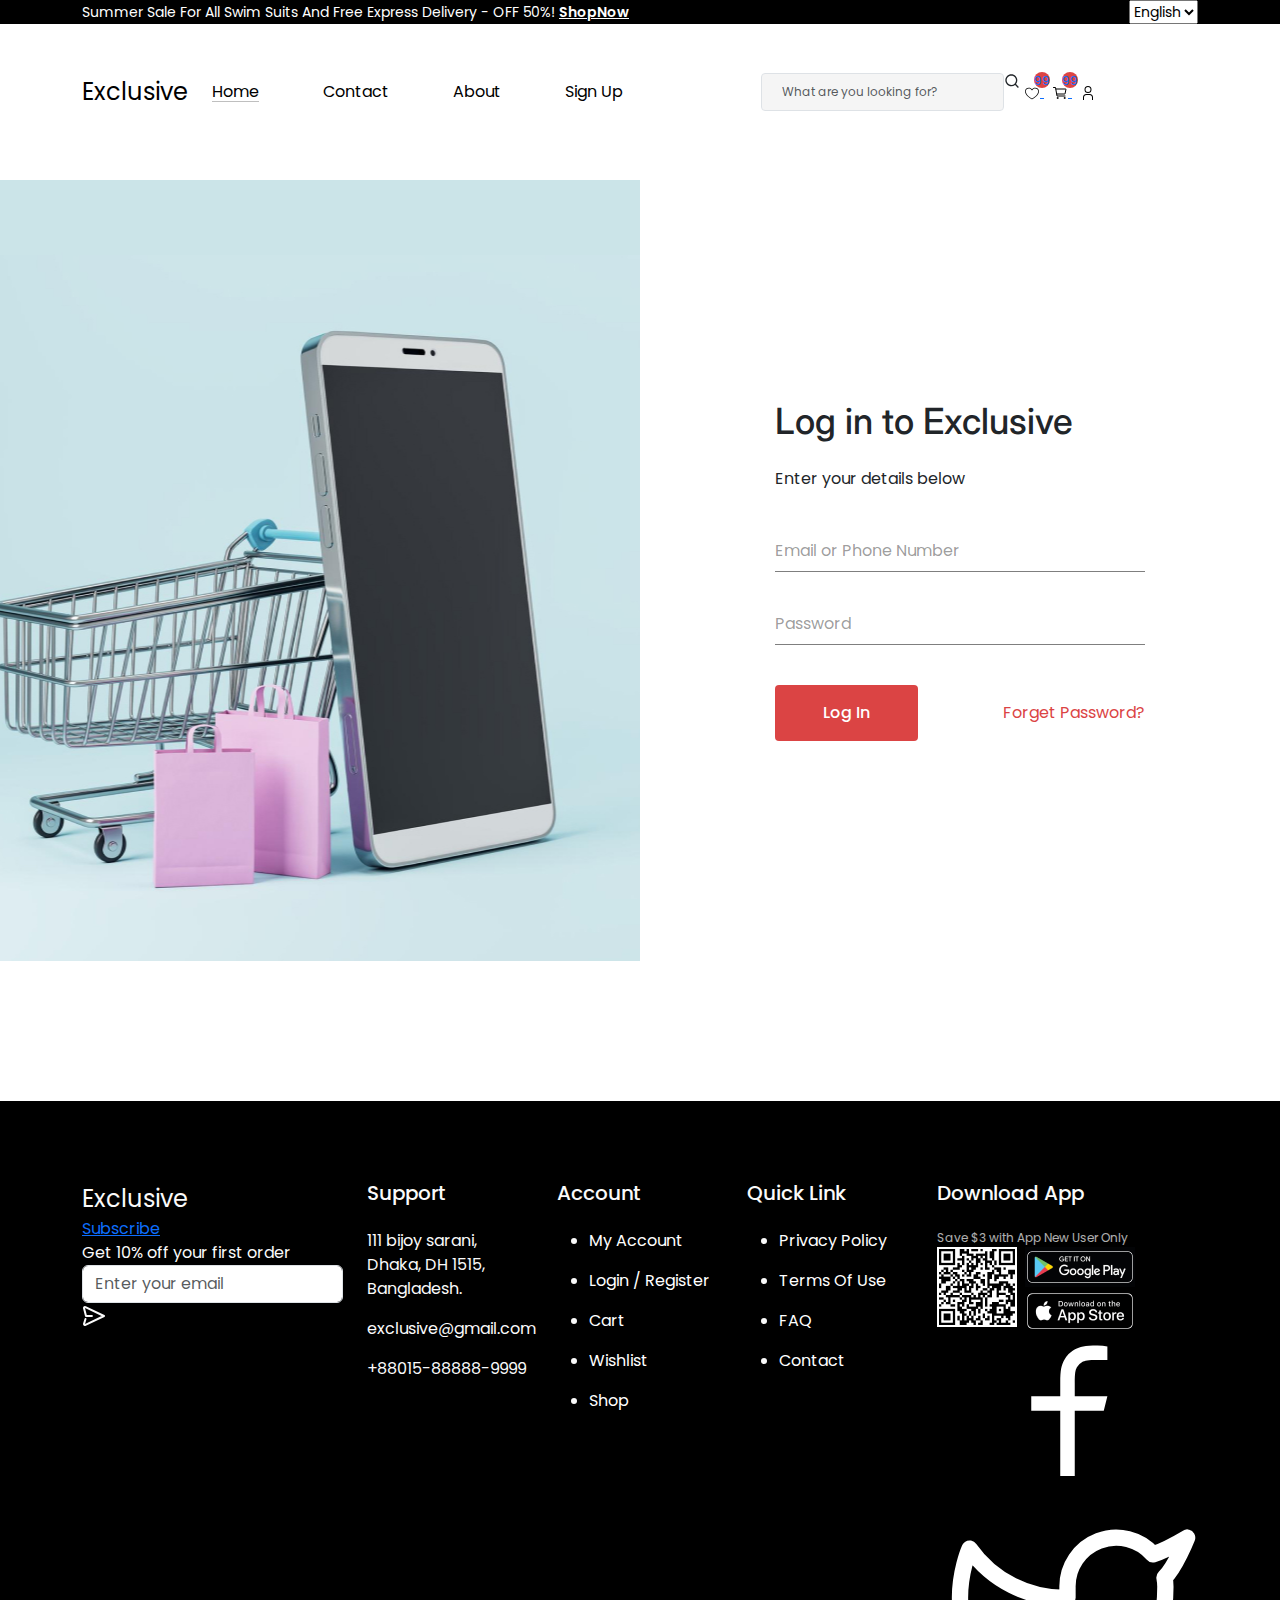
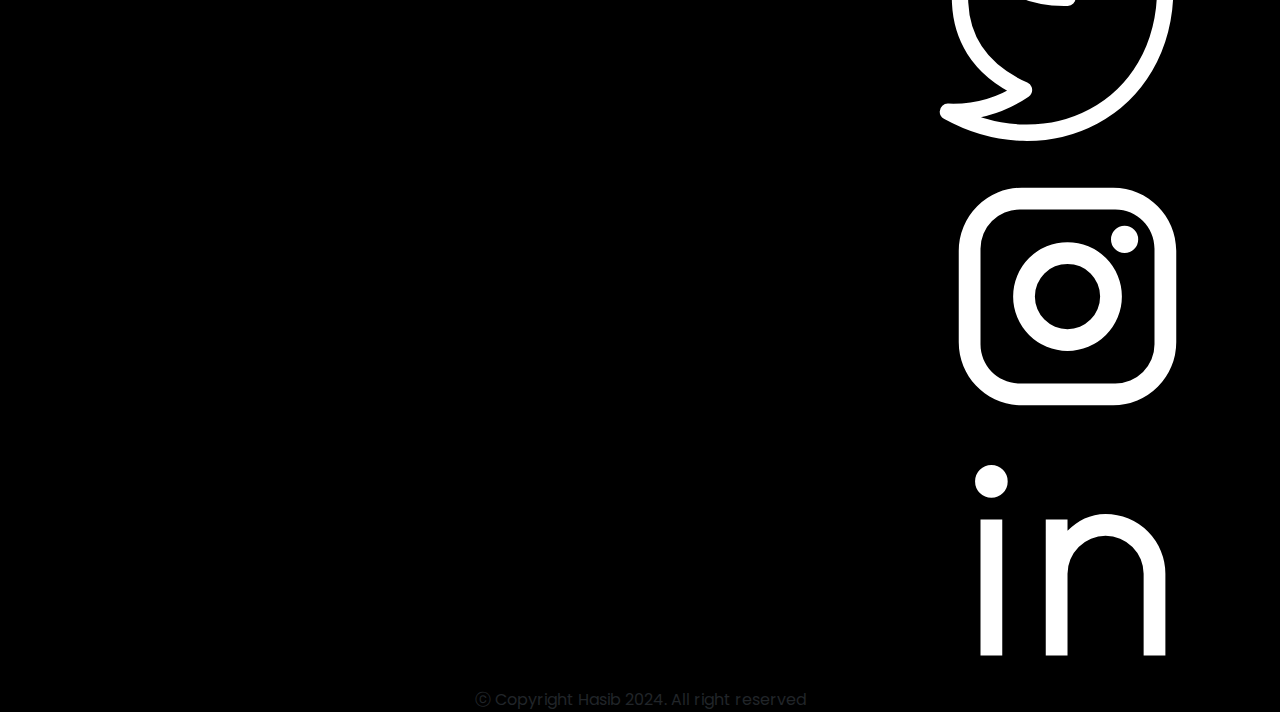
<file: login.html>
<!DOCTYPE html>
<html lang="en">

<head>
    <meta charset="UTF-8">
    <meta name="viewport" content="width=device-width, initial-scale=1.0">
    <title>MobileMarket - Your Trusted Mobile Store</title>

    <link rel="icon" href="assets/images/favicon.ico" type="image/x-icon">

    <link rel="stylesheet" href="assets/css/bootstrap.min.css">
    <link rel="stylesheet" href="assets/css/style.css">
</head>

<body>
    <!-- Navbar Menu Start -->
    <div class="header">
        <div class="top-section bg-black text-white">
            <div class="container d-flex justify-content-between align-items-center">
                <div class="heading-section">
                    <p>Summer Sale For All Swim Suits And Free Express Delivery - OFF 50%! <a href="#"
                            class="text-white poppins-semibold">ShopNow</a></p>
                </div>
                <div class="select-lang">
                    <select class="">
                        <option selected>English</option>
                        <option>Bangla</option>
                    </select>
                </div>
            </div>
        </div>
        <div class="menu-section">
            <div class="container">
                <nav class="navbar navbar-expand-lg">
                    <div class="logo">
                        <a class="navbar-brand" href="#">Exclusive</a>
                    </div>
                    <div class="menu">
                        <button class="navbar-toggler" type="button" data-bs-toggle="collapse"
                            data-bs-target="#navbarNavAltMarkup" aria-controls="navbarNavAltMarkup"
                            aria-expanded="false" aria-label="Toggle navigation">
                            <span class="navbar-toggler-icon"></span>
                        </button>
                        <div class="collapse navbar-collapse" id="navbarNavAltMarkup">
                            <div class="navbar-nav">
                                <a class="nav-link active" href="#">Home</a>
                                <a class="nav-link" href="#">Contact</a>
                                <a class="nav-link" href="#">About</a>
                                <a class="nav-link" href="#">Sign Up</a>
                            </div>
                        </div>
                    </div>
                    <form class="search-bar d-flex" role="search">
                        <input class="form-control" type="search" placeholder="What are you looking for?">
                        <svg xmlns="http://www.w3.org/2000/svg" width="1em" height="1em" viewBox="0 0 24 24">
                            <path fill="currentColor"
                                d="m18.031 16.617l4.283 4.282l-1.415 1.415l-4.282-4.283A8.96 8.96 0 0 1 11 20c-4.968 0-9-4.032-9-9s4.032-9 9-9s9 4.032 9 9a8.96 8.96 0 0 1-1.969 5.617m-2.006-.742A6.98 6.98 0 0 0 18 11c0-3.867-3.133-7-7-7s-7 3.133-7 7s3.133 7 7 7a6.98 6.98 0 0 0 4.875-1.975z" />
                        </svg>

                    </form>
                    <div class="user-action">
                        <a href="#" class="user-action-item position-relative">
                            <svg class="user-action-svg" xmlns="http://www.w3.org/2000/svg" width="1em" height="1em"
                                viewBox="0 0 256 256">
                                <path fill="currentColor"
                                    d="M178 42c-21 0-39.26 9.47-50 25.34C117.26 51.47 99 42 78 42a60.07 60.07 0 0 0-60 60c0 29.2 18.2 59.59 54.1 90.31a334.7 334.7 0 0 0 53.06 37a6 6 0 0 0 5.68 0a334.7 334.7 0 0 0 53.06-37C219.8 161.59 238 131.2 238 102a60.07 60.07 0 0 0-60-60m-50 175.11c-16.41-9.47-98-59.39-98-115.11a48.05 48.05 0 0 1 48-48c20.28 0 37.31 10.83 44.45 28.27a6 6 0 0 0 11.1 0C140.69 64.83 157.72 54 178 54a48.05 48.05 0 0 1 48 48c0 55.72-81.59 105.64-98 115.11" />
                            </svg>
                            <span
                                class="circular-badge position-absolute rounded-circle start-50 translate-middle-y">99</span>
                        </a>
                        <a href="#" class="user-action-item position-relative">
                            <svg class="user-action-svg" xmlns="http://www.w3.org/2000/svg" width="1em" height="1em"
                                viewBox="0 0 512 512">
                                <circle cx="176" cy="416" r="16" fill="none" stroke="currentColor"
                                    stroke-linecap="round" stroke-linejoin="round" stroke-width="32" />
                                <circle cx="400" cy="416" r="16" fill="none" stroke="currentColor"
                                    stroke-linecap="round" stroke-linejoin="round" stroke-width="32" />
                                <path fill="none" stroke="currentColor" stroke-linecap="round" stroke-linejoin="round"
                                    stroke-width="32" d="M48 80h64l48 272h256" />
                                <path fill="none" stroke="currentColor" stroke-linecap="round" stroke-linejoin="round"
                                    stroke-width="32"
                                    d="M160 288h249.44a8 8 0 0 0 7.85-6.43l28.8-144a8 8 0 0 0-7.85-9.57H128" />
                            </svg>
                            <span
                                class="circular-badge position-absolute rounded-circle start-50 translate-middle-y">99</span>
                        </a>
                        <a href="#" class="user-action-item" role="button" data-bs-toggle="dropdown"
                            aria-expanded="false">
                            <svg class="user-action-svg" xmlns="http://www.w3.org/2000/svg" width="1em" height="1em"
                                viewBox="0 0 32 32">
                                <path fill="currentColor"
                                    d="M16 4a5 5 0 1 1-5 5a5 5 0 0 1 5-5m0-2a7 7 0 1 0 7 7a7 7 0 0 0-7-7m10 28h-2v-5a5 5 0 0 0-5-5h-6a5 5 0 0 0-5 5v5H6v-5a7 7 0 0 1 7-7h6a7 7 0 0 1 7 7z" />
                            </svg>
                        </a>
                        <div class="user-dropdown-menu dropdown-menu">
                            <ul>
                                <li class="user-dropdown-list">
                                    <a class="dropdown-item user-dropdown-item" href="#">
                                        <svg class="user-dropdown-svg" xmlns="http://www.w3.org/2000/svg" width="1em"
                                            height="1em" viewBox="0 0 32 32">
                                            <path fill="currentColor"
                                                d="M16 4a5 5 0 1 1-5 5a5 5 0 0 1 5-5m0-2a7 7 0 1 0 7 7a7 7 0 0 0-7-7m10 28h-2v-5a5 5 0 0 0-5-5h-6a5 5 0 0 0-5 5v5H6v-5a7 7 0 0 1 7-7h6a7 7 0 0 1 7 7z" />
                                        </svg>
                                        <span>Manage My Account</span>
                                    </a>
                                </li>
                                <li class="user-dropdown-list">
                                    <a class="dropdown-item user-dropdown-item" href="#">
                                        <svg class="user-dropdown-svg" xmlns="http://www.w3.org/2000/svg" width="1em"
                                            height="1em" viewBox="0 0 24 24">
                                            <path fill="currentColor"
                                                d="M6.505 2h11a1 1 0 0 1 .8.4l2.7 3.6v15a1 1 0 0 1-1 1h-16a1 1 0 0 1-1-1V6l2.7-3.6a1 1 0 0 1 .8-.4m12.5 6h-14v12h14zm-.5-2l-1.5-2h-10l-1.5 2zm-9.5 4v2a3 3 0 1 0 6 0v-2h2v2a5 5 0 0 1-10 0v-2z" />
                                        </svg>
                                        <span>My Order</span>
                                    </a>
                                </li>
                                <li class="user-dropdown-list">
                                    <a class="dropdown-item user-dropdown-item" href="#">
                                        <svg class="user-dropdown-svg" xmlns="http://www.w3.org/2000/svg" width="1em"
                                            height="1em" viewBox="0 0 24 24">
                                            <path fill="currentColor"
                                                d="m8.4 16.308l3.6-3.6l3.6 3.6l.708-.708l-3.6-3.6l3.6-3.6l-.708-.708l-3.6 3.6l-3.6-3.6l-.708.708l3.6 3.6l-3.6 3.6zM12.003 21q-1.866 0-3.51-.708q-1.643-.709-2.859-1.924t-1.925-2.856T3 12.003t.709-3.51Q4.417 6.85 5.63 5.634t2.857-1.925T11.997 3t3.51.709q1.643.708 2.859 1.922t1.925 2.857t.709 3.509t-.708 3.51t-1.924 2.859t-2.856 1.925t-3.509.709M12 20q3.35 0 5.675-2.325T20 12t-2.325-5.675T12 4T6.325 6.325T4 12t2.325 5.675T12 20m0-8" />
                                        </svg>
                                        <span>My Cancellations</span>
                                    </a>
                                </li>
                                <li class="user-dropdown-list">
                                    <a class="dropdown-item user-dropdown-item" href="#">
                                        <svg class="user-dropdown-svg" xmlns="http://www.w3.org/2000/svg" width="1em"
                                            height="1em" viewBox="0 0 256 256">
                                            <path fill="currentColor"
                                                d="M239.18 97.26A16.38 16.38 0 0 0 224.92 86l-59-4.76l-22.78-55.09a16.36 16.36 0 0 0-30.27 0L90.11 81.23L31.08 86a16.46 16.46 0 0 0-9.37 28.86l45 38.83L53 211.75a16.38 16.38 0 0 0 24.5 17.82l50.5-31.08l50.53 31.08A16.4 16.4 0 0 0 203 211.75l-13.76-58.07l45-38.83a16.43 16.43 0 0 0 4.94-17.59m-15.34 5.47l-48.7 42a8 8 0 0 0-2.56 7.91l14.88 62.8a.37.37 0 0 1-.17.48c-.18.14-.23.11-.38 0l-54.72-33.65a8 8 0 0 0-8.38 0l-54.72 33.67c-.15.09-.19.12-.38 0a.37.37 0 0 1-.17-.48l14.88-62.8a8 8 0 0 0-2.56-7.91l-48.7-42c-.12-.1-.23-.19-.13-.5s.18-.27.33-.29l63.92-5.16a8 8 0 0 0 6.72-4.94l24.62-59.61c.08-.17.11-.25.35-.25s.27.08.35.25L153 91.86a8 8 0 0 0 6.75 4.92l63.92 5.16c.15 0 .24 0 .33.29s0 .4-.16.5" />
                                        </svg>
                                        <span>My Reviews</span>
                                    </a>
                                </li>
                                <li class="user-dropdown-list">
                                    <a class="dropdown-item user-dropdown-item" href="#">
                                        <svg class="user-dropdown-svg" xmlns="http://www.w3.org/2000/svg" width="1em"
                                            height="1em" viewBox="0 0 24 24">
                                            <path fill="currentColor"
                                                d="M14.945 1.25c-1.367 0-2.47 0-3.337.117c-.9.12-1.658.38-2.26.981c-.524.525-.79 1.17-.929 1.928c-.135.737-.161 1.638-.167 2.72a.75.75 0 0 0 1.5.008c.006-1.093.034-1.868.142-2.457c.105-.566.272-.895.515-1.138c.277-.277.666-.457 1.4-.556c.755-.101 1.756-.103 3.191-.103h1c1.436 0 2.437.002 3.192.103c.734.099 1.122.28 1.4.556c.276.277.456.665.555 1.4c.102.754.103 1.756.103 3.191v8c0 1.435-.001 2.436-.103 3.192c-.099.734-.279 1.122-.556 1.399s-.665.457-1.399.556c-.755.101-1.756.103-3.192.103h-1c-1.435 0-2.436-.002-3.192-.103c-.733-.099-1.122-.28-1.399-.556c-.243-.244-.41-.572-.515-1.138c-.108-.589-.136-1.364-.142-2.457a.75.75 0 1 0-1.5.008c.006 1.082.032 1.983.167 2.72c.14.758.405 1.403.93 1.928c.601.602 1.36.86 2.26.982c.866.116 1.969.116 3.336.116h1.11c1.368 0 2.47 0 3.337-.116c.9-.122 1.658-.38 2.26-.982s.86-1.36.982-2.26c.116-.867.116-1.97.116-3.337v-8.11c0-1.367 0-2.47-.116-3.337c-.121-.9-.38-1.658-.982-2.26s-1.36-.86-2.26-.981c-.867-.117-1.97-.117-3.337-.117z" />
                                            <path fill="currentColor"
                                                d="M15 11.25a.75.75 0 0 1 0 1.5H4.027l1.961 1.68a.75.75 0 1 1-.976 1.14l-3.5-3a.75.75 0 0 1 0-1.14l3.5-3a.75.75 0 1 1 .976 1.14l-1.96 1.68z" />
                                        </svg>
                                        <span>Logout</span>
                                    </a>
                                </li>
                            </ul>
                        </div>
                    </div>
                </nav>
            </div>
        </div>
        <div class="line"></div>
    </div>
    <!-- Navbar Menu End -->

    <!-- Login Start -->
    <div class="authentication-form login">
        <div class="container-fluid">
            <div class="row">
                <div class="col-lg-6 authentication-column-height position-relative">
                    <div class="form-left-side-img position-absolute top-0 start-0"></div>
                </div>
                <div class="col-lg-6 authentication-column-height d-flex justify-content-center align-items-center">
                    <div class="form-wrapper">
                        <h4 class="authentication-title">Log in to Exclusive</h4>
                        <p class="authentication-subtitle">Enter your details below</p>
                        <form action="#">
                            <div class="form-input-field">
                                <input class="form-control" type="text" placeholder="Email or Phone Number">
                            </div>
                            <div class="form-input-field">
                                <input class="form-control" type="password" placeholder="Password">
                            </div>
                            <div class="login-link d-flex align-items-center justify-content-between">
                                <button class="btn authentication-btn login-btn">Log In</button>
                                <a href="#" class="text-decoration-none text-reset forgot-pass">Forget Password?</a>
                            </div>
                        </form>
                    </div>
                </div>
            </div>
        </div>
    </div>
    <!-- Login End -->

    <!-- Footer Start -->
    <div class="footer bg-black">
        <div class="container">
            <div class="row">
                <div class="col-lg-3 col-md-6">
                    <div class="logo">
                        <a class="navbar-brand" href="#">Exclusive</a>
                    </div>
                    <div class="newsletter-container">
                        <a href="#">Subscribe</a>
                    </div>
                    <div class="promotion-container">
                        <p>Get 10% off your first order</p>
                        <div class="input-container">
                            <input type="text" class="form-control" placeholder="Enter your email" />
                            <svg width="24px" hight="24px" xmlns="http://www.w3.org/2000/svg" viewBox="0 0 24 24">
                                <path fill="none" stroke="currentColor" stroke-linecap="round" stroke-linejoin="round"
                                    stroke-width="2"
                                    d="M9.912 12H4L2.023 4.135A.7.7 0 0 1 2 3.995c-.022-.721.772-1.221 1.46-.891L22 12L3.46 20.896c-.68.327-1.464-.159-1.46-.867a.7.7 0 0 1 .033-.186L3.5 15" />
                            </svg>
                        </div>
                    </div>
                </div>
                <div class="col-lg-2 col-md-6">
                    <div class="footer-info">
                        <h3>Support</h3>
                        <p>111 bijoy sarani, Dhaka, DH 1515, Bangladesh.</p>
                        <p>exclusive@gmail.com</p>
                        <p>+88015-88888-9999</p>
                    </div>
                </div>
                <div class="col-lg-2 col-md-4">
                    <div class="footer-menu">
                        <h3>Account</h3>
                        <ul>
                            <li><a href="#" class="text-white text-decoration-none">My Account</a></li>
                            <li><a href="#" class="text-white text-decoration-none">Login / Register</a></li>
                            <li><a href="#" class="text-white text-decoration-none">Cart</a></li>
                            <li><a href="#" class="text-white text-decoration-none">Wishlist</a></li>
                            <li><a href="#" class="text-white text-decoration-none">Shop</a></li>
                        </ul>
                    </div>
                </div>
                <div class="col-lg-2 col-md-4">
                    <div class="footer-menu">
                        <h3>Quick Link</h3>
                        <ul>
                            <li><a href="#" class="text-white text-decoration-none">Privacy Policy</a></li>
                            <li><a href="#" class="text-white text-decoration-none">Terms Of Use</a></li>
                            <li><a href="#" class="text-white text-decoration-none">FAQ</a></li>
                            <li><a href="#" class="text-white text-decoration-none">Contact</a></li>
                        </ul>
                    </div>
                </div>
                <div class="col-lg-3 col-md-4">
                    <div class="footer-links">
                        <h3>Download App</h3>
                        <p>Save $3 with App New User Only</p>
                        <div class="app-link-section">
                            <div class="qr-container">
                                <img src="assets/images/Qr Code.png" />
                            </div>
                            <div class="google-play-icon-container">
                                <img src="assets/images/GooglePlay.png" />
                            </div>
                            <div class="app-store-icon-container">
                                <img src="assets/images/AppStore.png" />
                            </div>
                        </div>
                        <div class="social-icons-links">
                            <a href="#" class="text-decoration-none text-white">
                                <svg xmlns="http://www.w3.org/2000/svg" width="24px" height="1em" viewBox="0 0 24 24">
                                    <path fill="currentColor"
                                        d="M13 9h4.5l-.5 2h-4v9h-2v-9H7V9h4V7.128c0-1.783.186-2.43.534-3.082a3.64 3.64 0 0 1 1.512-1.512C13.698 2.186 14.345 2 16.128 2q.784 0 1.372.15V4h-1.372c-1.324 0-1.727.078-2.139.298a1.63 1.63 0 0 0-.691.692c-.22.411-.298.814-.298 2.138z" />
                                </svg>
                            </a>
                            <a href="#" class="text-decoration-none text-white">
                                <svg xmlns="http://www.w3.org/2000/svg" width="1em" height="1em" viewBox="0 0 24 24">
                                    <path fill="none" stroke="currentColor" stroke-linecap="round"
                                        stroke-linejoin="round" stroke-width="1.5"
                                        d="M23 3.01s-2.018 1.192-3.14 1.53a4.48 4.48 0 0 0-7.86 3v1a10.66 10.66 0 0 1-9-4.53s-4 9 5 13a11.64 11.64 0 0 1-7 2c9 5 20 0 20-11.5q-.001-.418-.08-.83C21.94 5.674 23 3.01 23 3.01" />
                                </svg>
                            </a>
                            <a href="#" class="text-decoration-none text-white">
                                <svg xmlns="http://www.w3.org/2000/svg" width="1em" height="1em" viewBox="0 0 24 24">
                                    <path fill="currentColor"
                                        d="M7.8 2h8.4C19.4 2 22 4.6 22 7.8v8.4a5.8 5.8 0 0 1-5.8 5.8H7.8C4.6 22 2 19.4 2 16.2V7.8A5.8 5.8 0 0 1 7.8 2m-.2 2A3.6 3.6 0 0 0 4 7.6v8.8C4 18.39 5.61 20 7.6 20h8.8a3.6 3.6 0 0 0 3.6-3.6V7.6C20 5.61 18.39 4 16.4 4zm9.65 1.5a1.25 1.25 0 0 1 1.25 1.25A1.25 1.25 0 0 1 17.25 8A1.25 1.25 0 0 1 16 6.75a1.25 1.25 0 0 1 1.25-1.25M12 7a5 5 0 0 1 5 5a5 5 0 0 1-5 5a5 5 0 0 1-5-5a5 5 0 0 1 5-5m0 2a3 3 0 0 0-3 3a3 3 0 0 0 3 3a3 3 0 0 0 3-3a3 3 0 0 0-3-3" />
                                </svg>
                            </a>
                            <a href="#" class="text-decoration-none text-white">
                                <svg xmlns="http://www.w3.org/2000/svg" width="1em" height="1em" viewBox="0 0 24 24">
                                    <path fill="currentColor"
                                        d="M12.001 9.55c.917-.937 2.111-1.55 3.5-1.55a5.5 5.5 0 0 1 5.5 5.5V21h-2v-7.5a3.5 3.5 0 1 0-7 0V21h-2V8.5h2zm-7-3.05a1.5 1.5 0 1 1 0-3a1.5 1.5 0 0 1 0 3m-1 2h2V21h-2z" />
                                </svg>
                            </a>
                        </div>
                    </div>
                </div>
            </div>
        </div>
    </div>
    <!-- Footer End -->

    <!-- Bottom Copyright Start -->
    <div class="copyright-section text-center bg-black">
        <div class="line"></div>
        <div class="copyright-text">
            <p>ⓒ Copyright Hasib 2024. All right reserved</p>
        </div>
    </div>
    <!-- Bottom Copyright Start -->

    <script src="assets/js/bootstrap.bundle.min.js"></script>
    <script src="assets/js/script.js"></script>
</body>

</html>
</file>
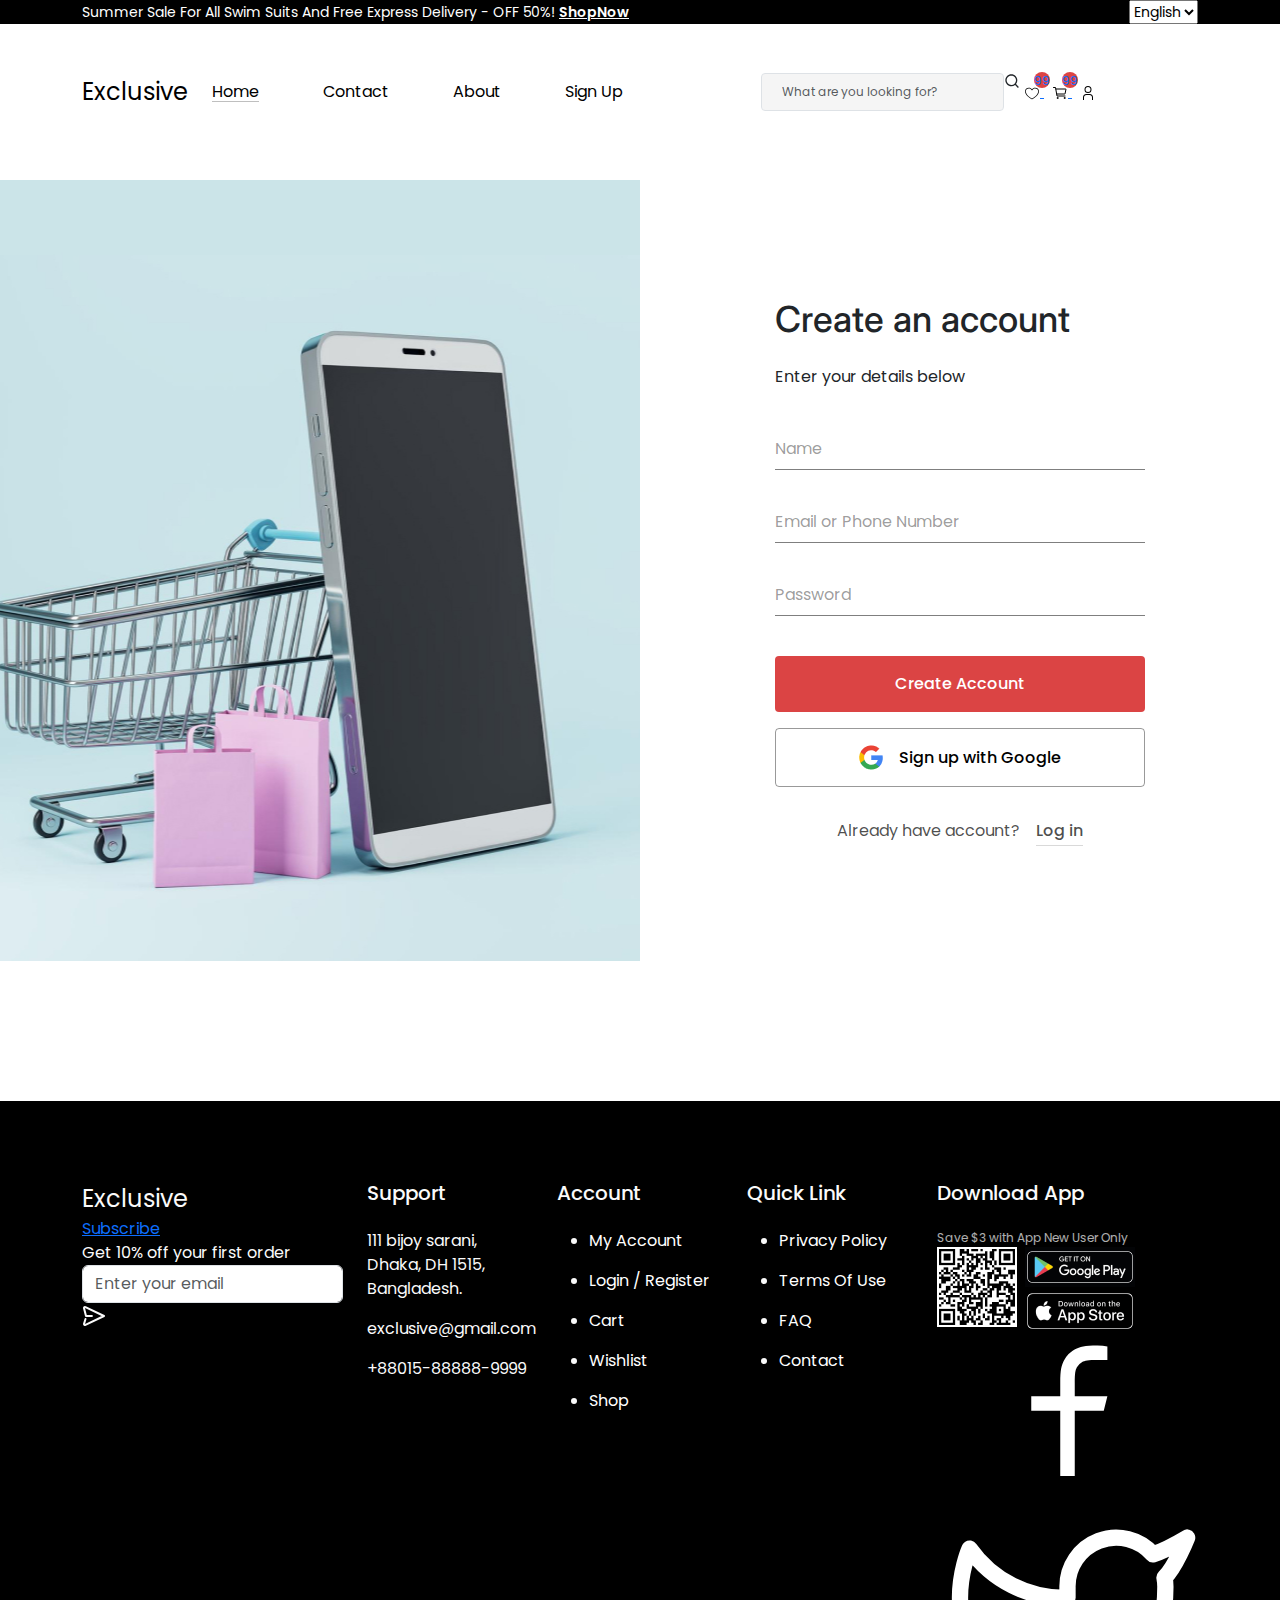
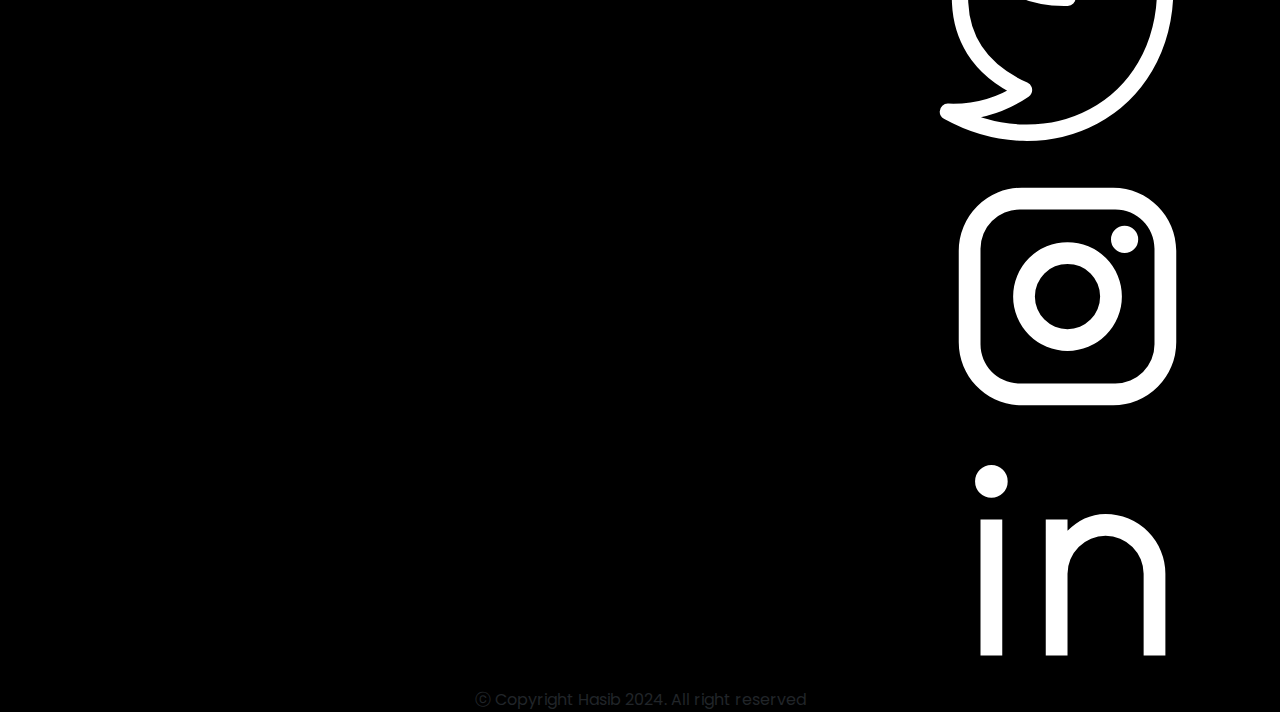
<file: signup.html>
<!DOCTYPE html>
<html lang="en">

<head>
    <meta charset="UTF-8">
    <meta name="viewport" content="width=device-width, initial-scale=1.0">
    <title>MobileMarket - Your Trusted Mobile Store</title>

    <link rel="icon" href="assets/images/favicon.ico" type="image/x-icon">

    <link rel="stylesheet" href="assets/css/bootstrap.min.css">
    <link rel="stylesheet" href="assets/css/style.css">
</head>

<body>
    <!-- Navbar Menu Start -->
    <div class="header">
        <div class="top-section bg-black text-white">
            <div class="container d-flex justify-content-between align-items-center">
                <div class="heading-section">
                    <p>Summer Sale For All Swim Suits And Free Express Delivery - OFF 50%! <a href="#"
                            class="text-white poppins-semibold">ShopNow</a></p>
                </div>
                <div class="select-lang">
                    <select class="">
                        <option selected>English</option>
                        <option>Bangla</option>
                    </select>
                </div>
            </div>
        </div>
        <div class="menu-section">
            <div class="container">
                <nav class="navbar navbar-expand-lg">
                    <div class="logo">
                        <a class="navbar-brand" href="#">Exclusive</a>
                    </div>
                    <div class="menu">
                        <button class="navbar-toggler" type="button" data-bs-toggle="collapse"
                            data-bs-target="#navbarNavAltMarkup" aria-controls="navbarNavAltMarkup"
                            aria-expanded="false" aria-label="Toggle navigation">
                            <span class="navbar-toggler-icon"></span>
                        </button>
                        <div class="collapse navbar-collapse" id="navbarNavAltMarkup">
                            <div class="navbar-nav">
                                <a class="nav-link active" href="#">Home</a>
                                <a class="nav-link" href="#">Contact</a>
                                <a class="nav-link" href="#">About</a>
                                <a class="nav-link" href="#">Sign Up</a>
                            </div>
                        </div>
                    </div>
                    <form class="search-bar d-flex" role="search">
                        <input class="form-control" type="search" placeholder="What are you looking for?">
                        <svg xmlns="http://www.w3.org/2000/svg" width="1em" height="1em" viewBox="0 0 24 24">
                            <path fill="currentColor"
                                d="m18.031 16.617l4.283 4.282l-1.415 1.415l-4.282-4.283A8.96 8.96 0 0 1 11 20c-4.968 0-9-4.032-9-9s4.032-9 9-9s9 4.032 9 9a8.96 8.96 0 0 1-1.969 5.617m-2.006-.742A6.98 6.98 0 0 0 18 11c0-3.867-3.133-7-7-7s-7 3.133-7 7s3.133 7 7 7a6.98 6.98 0 0 0 4.875-1.975z" />
                        </svg>

                    </form>
                    <div class="user-action">
                        <a href="#" class="user-action-item position-relative">
                            <svg class="user-action-svg" xmlns="http://www.w3.org/2000/svg" width="1em" height="1em"
                                viewBox="0 0 256 256">
                                <path fill="currentColor"
                                    d="M178 42c-21 0-39.26 9.47-50 25.34C117.26 51.47 99 42 78 42a60.07 60.07 0 0 0-60 60c0 29.2 18.2 59.59 54.1 90.31a334.7 334.7 0 0 0 53.06 37a6 6 0 0 0 5.68 0a334.7 334.7 0 0 0 53.06-37C219.8 161.59 238 131.2 238 102a60.07 60.07 0 0 0-60-60m-50 175.11c-16.41-9.47-98-59.39-98-115.11a48.05 48.05 0 0 1 48-48c20.28 0 37.31 10.83 44.45 28.27a6 6 0 0 0 11.1 0C140.69 64.83 157.72 54 178 54a48.05 48.05 0 0 1 48 48c0 55.72-81.59 105.64-98 115.11" />
                            </svg>
                            <span
                                class="circular-badge position-absolute rounded-circle start-50 translate-middle-y">99</span>
                        </a>
                        <a href="#" class="user-action-item position-relative">
                            <svg class="user-action-svg" xmlns="http://www.w3.org/2000/svg" width="1em" height="1em"
                                viewBox="0 0 512 512">
                                <circle cx="176" cy="416" r="16" fill="none" stroke="currentColor"
                                    stroke-linecap="round" stroke-linejoin="round" stroke-width="32" />
                                <circle cx="400" cy="416" r="16" fill="none" stroke="currentColor"
                                    stroke-linecap="round" stroke-linejoin="round" stroke-width="32" />
                                <path fill="none" stroke="currentColor" stroke-linecap="round" stroke-linejoin="round"
                                    stroke-width="32" d="M48 80h64l48 272h256" />
                                <path fill="none" stroke="currentColor" stroke-linecap="round" stroke-linejoin="round"
                                    stroke-width="32"
                                    d="M160 288h249.44a8 8 0 0 0 7.85-6.43l28.8-144a8 8 0 0 0-7.85-9.57H128" />
                            </svg>
                            <span
                                class="circular-badge position-absolute rounded-circle start-50 translate-middle-y">99</span>
                        </a>
                        <a href="#" class="user-action-item" role="button" data-bs-toggle="dropdown"
                            aria-expanded="false">
                            <svg class="user-action-svg" xmlns="http://www.w3.org/2000/svg" width="1em" height="1em"
                                viewBox="0 0 32 32">
                                <path fill="currentColor"
                                    d="M16 4a5 5 0 1 1-5 5a5 5 0 0 1 5-5m0-2a7 7 0 1 0 7 7a7 7 0 0 0-7-7m10 28h-2v-5a5 5 0 0 0-5-5h-6a5 5 0 0 0-5 5v5H6v-5a7 7 0 0 1 7-7h6a7 7 0 0 1 7 7z" />
                            </svg>
                        </a>
                        <div class="user-dropdown-menu dropdown-menu">
                            <ul>
                                <li class="user-dropdown-list">
                                    <a class="dropdown-item user-dropdown-item" href="#">
                                        <svg class="user-dropdown-svg" xmlns="http://www.w3.org/2000/svg" width="1em"
                                            height="1em" viewBox="0 0 32 32">
                                            <path fill="currentColor"
                                                d="M16 4a5 5 0 1 1-5 5a5 5 0 0 1 5-5m0-2a7 7 0 1 0 7 7a7 7 0 0 0-7-7m10 28h-2v-5a5 5 0 0 0-5-5h-6a5 5 0 0 0-5 5v5H6v-5a7 7 0 0 1 7-7h6a7 7 0 0 1 7 7z" />
                                        </svg>
                                        <span>Manage My Account</span>
                                    </a>
                                </li>
                                <li class="user-dropdown-list">
                                    <a class="dropdown-item user-dropdown-item" href="#">
                                        <svg class="user-dropdown-svg" xmlns="http://www.w3.org/2000/svg" width="1em"
                                            height="1em" viewBox="0 0 24 24">
                                            <path fill="currentColor"
                                                d="M6.505 2h11a1 1 0 0 1 .8.4l2.7 3.6v15a1 1 0 0 1-1 1h-16a1 1 0 0 1-1-1V6l2.7-3.6a1 1 0 0 1 .8-.4m12.5 6h-14v12h14zm-.5-2l-1.5-2h-10l-1.5 2zm-9.5 4v2a3 3 0 1 0 6 0v-2h2v2a5 5 0 0 1-10 0v-2z" />
                                        </svg>
                                        <span>My Order</span>
                                    </a>
                                </li>
                                <li class="user-dropdown-list">
                                    <a class="dropdown-item user-dropdown-item" href="#">
                                        <svg class="user-dropdown-svg" xmlns="http://www.w3.org/2000/svg" width="1em"
                                            height="1em" viewBox="0 0 24 24">
                                            <path fill="currentColor"
                                                d="m8.4 16.308l3.6-3.6l3.6 3.6l.708-.708l-3.6-3.6l3.6-3.6l-.708-.708l-3.6 3.6l-3.6-3.6l-.708.708l3.6 3.6l-3.6 3.6zM12.003 21q-1.866 0-3.51-.708q-1.643-.709-2.859-1.924t-1.925-2.856T3 12.003t.709-3.51Q4.417 6.85 5.63 5.634t2.857-1.925T11.997 3t3.51.709q1.643.708 2.859 1.922t1.925 2.857t.709 3.509t-.708 3.51t-1.924 2.859t-2.856 1.925t-3.509.709M12 20q3.35 0 5.675-2.325T20 12t-2.325-5.675T12 4T6.325 6.325T4 12t2.325 5.675T12 20m0-8" />
                                        </svg>
                                        <span>My Cancellations</span>
                                    </a>
                                </li>
                                <li class="user-dropdown-list">
                                    <a class="dropdown-item user-dropdown-item" href="#">
                                        <svg class="user-dropdown-svg" xmlns="http://www.w3.org/2000/svg" width="1em"
                                            height="1em" viewBox="0 0 256 256">
                                            <path fill="currentColor"
                                                d="M239.18 97.26A16.38 16.38 0 0 0 224.92 86l-59-4.76l-22.78-55.09a16.36 16.36 0 0 0-30.27 0L90.11 81.23L31.08 86a16.46 16.46 0 0 0-9.37 28.86l45 38.83L53 211.75a16.38 16.38 0 0 0 24.5 17.82l50.5-31.08l50.53 31.08A16.4 16.4 0 0 0 203 211.75l-13.76-58.07l45-38.83a16.43 16.43 0 0 0 4.94-17.59m-15.34 5.47l-48.7 42a8 8 0 0 0-2.56 7.91l14.88 62.8a.37.37 0 0 1-.17.48c-.18.14-.23.11-.38 0l-54.72-33.65a8 8 0 0 0-8.38 0l-54.72 33.67c-.15.09-.19.12-.38 0a.37.37 0 0 1-.17-.48l14.88-62.8a8 8 0 0 0-2.56-7.91l-48.7-42c-.12-.1-.23-.19-.13-.5s.18-.27.33-.29l63.92-5.16a8 8 0 0 0 6.72-4.94l24.62-59.61c.08-.17.11-.25.35-.25s.27.08.35.25L153 91.86a8 8 0 0 0 6.75 4.92l63.92 5.16c.15 0 .24 0 .33.29s0 .4-.16.5" />
                                        </svg>
                                        <span>My Reviews</span>
                                    </a>
                                </li>
                                <li class="user-dropdown-list">
                                    <a class="dropdown-item user-dropdown-item" href="#">
                                        <svg class="user-dropdown-svg" xmlns="http://www.w3.org/2000/svg" width="1em"
                                            height="1em" viewBox="0 0 24 24">
                                            <path fill="currentColor"
                                                d="M14.945 1.25c-1.367 0-2.47 0-3.337.117c-.9.12-1.658.38-2.26.981c-.524.525-.79 1.17-.929 1.928c-.135.737-.161 1.638-.167 2.72a.75.75 0 0 0 1.5.008c.006-1.093.034-1.868.142-2.457c.105-.566.272-.895.515-1.138c.277-.277.666-.457 1.4-.556c.755-.101 1.756-.103 3.191-.103h1c1.436 0 2.437.002 3.192.103c.734.099 1.122.28 1.4.556c.276.277.456.665.555 1.4c.102.754.103 1.756.103 3.191v8c0 1.435-.001 2.436-.103 3.192c-.099.734-.279 1.122-.556 1.399s-.665.457-1.399.556c-.755.101-1.756.103-3.192.103h-1c-1.435 0-2.436-.002-3.192-.103c-.733-.099-1.122-.28-1.399-.556c-.243-.244-.41-.572-.515-1.138c-.108-.589-.136-1.364-.142-2.457a.75.75 0 1 0-1.5.008c.006 1.082.032 1.983.167 2.72c.14.758.405 1.403.93 1.928c.601.602 1.36.86 2.26.982c.866.116 1.969.116 3.336.116h1.11c1.368 0 2.47 0 3.337-.116c.9-.122 1.658-.38 2.26-.982s.86-1.36.982-2.26c.116-.867.116-1.97.116-3.337v-8.11c0-1.367 0-2.47-.116-3.337c-.121-.9-.38-1.658-.982-2.26s-1.36-.86-2.26-.981c-.867-.117-1.97-.117-3.337-.117z" />
                                            <path fill="currentColor"
                                                d="M15 11.25a.75.75 0 0 1 0 1.5H4.027l1.961 1.68a.75.75 0 1 1-.976 1.14l-3.5-3a.75.75 0 0 1 0-1.14l3.5-3a.75.75 0 1 1 .976 1.14l-1.96 1.68z" />
                                        </svg>
                                        <span>Logout</span>
                                    </a>
                                </li>
                            </ul>
                        </div>
                    </div>
                </nav>
            </div>
        </div>
        <div class="line"></div>
    </div>
    <!-- Navbar Menu End -->

    <!-- Signup Start -->
    <div class="authentication-form signup">
        <div class="container-fluid">
            <div class="row">
                <div class="col-lg-6 authentication-column-height position-relative">
                    <div class="form-left-side-img position-absolute top-0 start-0"></div>
                </div>
                <div class="col-lg-6 authentication-column-height d-flex justify-content-center align-items-center">
                    <div class="form-wrapper">
                        <h4 class="authentication-title">Create an account</h4>
                        <p class="authentication-subtitle">Enter your details below</p>
                        <form action="#">
                            <div class="form-input-field">
                                <input class="form-control" type="text" placeholder="Name">
                            </div>
                            <div class="form-input-field">
                                <input class="form-control" type="text" placeholder="Email or Phone Number">
                            </div>
                            <div class="form-input-field">
                                <input class="form-control" type="password" placeholder="Password">
                            </div>
                            <button class="btn authentication-btn w-100">Create Account</button>
                        </form>
                        <div class="form-link">
                            <div class="google-link mt-3">
                                <a href="#"
                                    class="btn w-100 google-btn d-flex justify-content-center align-items-center gap-3">
                                    <img src="./assets/images/Icon-Google.png" class="google-img" alt="">
                                    <span>Sign up with Google</span>
                                </a>
                            </div>
                            <div class="login-link w-100 text-center">
                                <p class="login-text">Already have account?<a href="#"
                                        class="text-reset login-button">Log in</a></p>
                            </div>
                        </div>
                    </div>
                </div>
            </div>
        </div>
    </div>
    <!-- Signup End -->

    <!-- Footer Start -->
    <div class="footer bg-black">
        <div class="container">
            <div class="row">
                <div class="col-lg-3 col-md-6">
                    <div class="logo">
                        <a class="navbar-brand" href="#">Exclusive</a>
                    </div>
                    <div class="newsletter-container">
                        <a href="#">Subscribe</a>
                    </div>
                    <div class="promotion-container">
                        <p>Get 10% off your first order</p>
                        <div class="input-container">
                            <input type="text" class="form-control" placeholder="Enter your email" />
                            <svg width="24px" hight="24px" xmlns="http://www.w3.org/2000/svg" viewBox="0 0 24 24">
                                <path fill="none" stroke="currentColor" stroke-linecap="round" stroke-linejoin="round"
                                    stroke-width="2"
                                    d="M9.912 12H4L2.023 4.135A.7.7 0 0 1 2 3.995c-.022-.721.772-1.221 1.46-.891L22 12L3.46 20.896c-.68.327-1.464-.159-1.46-.867a.7.7 0 0 1 .033-.186L3.5 15" />
                            </svg>
                        </div>
                    </div>
                </div>
                <div class="col-lg-2 col-md-6">
                    <div class="footer-info">
                        <h3>Support</h3>
                        <p>111 bijoy sarani, Dhaka, DH 1515, Bangladesh.</p>
                        <p>exclusive@gmail.com</p>
                        <p>+88015-88888-9999</p>
                    </div>
                </div>
                <div class="col-lg-2 col-md-4">
                    <div class="footer-menu">
                        <h3>Account</h3>
                        <ul>
                            <li><a href="#" class="text-white text-decoration-none">My Account</a></li>
                            <li><a href="#" class="text-white text-decoration-none">Login / Register</a></li>
                            <li><a href="#" class="text-white text-decoration-none">Cart</a></li>
                            <li><a href="#" class="text-white text-decoration-none">Wishlist</a></li>
                            <li><a href="#" class="text-white text-decoration-none">Shop</a></li>
                        </ul>
                    </div>
                </div>
                <div class="col-lg-2 col-md-4">
                    <div class="footer-menu">
                        <h3>Quick Link</h3>
                        <ul>
                            <li><a href="#" class="text-white text-decoration-none">Privacy Policy</a></li>
                            <li><a href="#" class="text-white text-decoration-none">Terms Of Use</a></li>
                            <li><a href="#" class="text-white text-decoration-none">FAQ</a></li>
                            <li><a href="#" class="text-white text-decoration-none">Contact</a></li>
                        </ul>
                    </div>
                </div>
                <div class="col-lg-3 col-md-4">
                    <div class="footer-links">
                        <h3>Download App</h3>
                        <p>Save $3 with App New User Only</p>
                        <div class="app-link-section">
                            <div class="qr-container">
                                <img src="assets/images/Qr Code.png" />
                            </div>
                            <div class="google-play-icon-container">
                                <img src="assets/images/GooglePlay.png" />
                            </div>
                            <div class="app-store-icon-container">
                                <img src="assets/images/AppStore.png" />
                            </div>
                        </div>
                        <div class="social-icons-links">
                            <a href="#" class="text-decoration-none text-white">
                                <svg xmlns="http://www.w3.org/2000/svg" width="24px" height="1em" viewBox="0 0 24 24">
                                    <path fill="currentColor"
                                        d="M13 9h4.5l-.5 2h-4v9h-2v-9H7V9h4V7.128c0-1.783.186-2.43.534-3.082a3.64 3.64 0 0 1 1.512-1.512C13.698 2.186 14.345 2 16.128 2q.784 0 1.372.15V4h-1.372c-1.324 0-1.727.078-2.139.298a1.63 1.63 0 0 0-.691.692c-.22.411-.298.814-.298 2.138z" />
                                </svg>
                            </a>
                            <a href="#" class="text-decoration-none text-white">
                                <svg xmlns="http://www.w3.org/2000/svg" width="1em" height="1em" viewBox="0 0 24 24">
                                    <path fill="none" stroke="currentColor" stroke-linecap="round"
                                        stroke-linejoin="round" stroke-width="1.5"
                                        d="M23 3.01s-2.018 1.192-3.14 1.53a4.48 4.48 0 0 0-7.86 3v1a10.66 10.66 0 0 1-9-4.53s-4 9 5 13a11.64 11.64 0 0 1-7 2c9 5 20 0 20-11.5q-.001-.418-.08-.83C21.94 5.674 23 3.01 23 3.01" />
                                </svg>
                            </a>
                            <a href="#" class="text-decoration-none text-white">
                                <svg xmlns="http://www.w3.org/2000/svg" width="1em" height="1em" viewBox="0 0 24 24">
                                    <path fill="currentColor"
                                        d="M7.8 2h8.4C19.4 2 22 4.6 22 7.8v8.4a5.8 5.8 0 0 1-5.8 5.8H7.8C4.6 22 2 19.4 2 16.2V7.8A5.8 5.8 0 0 1 7.8 2m-.2 2A3.6 3.6 0 0 0 4 7.6v8.8C4 18.39 5.61 20 7.6 20h8.8a3.6 3.6 0 0 0 3.6-3.6V7.6C20 5.61 18.39 4 16.4 4zm9.65 1.5a1.25 1.25 0 0 1 1.25 1.25A1.25 1.25 0 0 1 17.25 8A1.25 1.25 0 0 1 16 6.75a1.25 1.25 0 0 1 1.25-1.25M12 7a5 5 0 0 1 5 5a5 5 0 0 1-5 5a5 5 0 0 1-5-5a5 5 0 0 1 5-5m0 2a3 3 0 0 0-3 3a3 3 0 0 0 3 3a3 3 0 0 0 3-3a3 3 0 0 0-3-3" />
                                </svg>
                            </a>
                            <a href="#" class="text-decoration-none text-white">
                                <svg xmlns="http://www.w3.org/2000/svg" width="1em" height="1em" viewBox="0 0 24 24">
                                    <path fill="currentColor"
                                        d="M12.001 9.55c.917-.937 2.111-1.55 3.5-1.55a5.5 5.5 0 0 1 5.5 5.5V21h-2v-7.5a3.5 3.5 0 1 0-7 0V21h-2V8.5h2zm-7-3.05a1.5 1.5 0 1 1 0-3a1.5 1.5 0 0 1 0 3m-1 2h2V21h-2z" />
                                </svg>
                            </a>
                        </div>
                    </div>
                </div>
            </div>
        </div>
    </div>
    <!-- Footer End -->

    <!-- Bottom Copyright Start -->
    <div class="copyright-section text-center bg-black">
        <div class="line"></div>
        <div class="copyright-text">
            <p>ⓒ Copyright Hasib 2024. All right reserved</p>
        </div>
    </div>
    <!-- Bottom Copyright Start -->

    <script src="assets/js/bootstrap.bundle.min.js"></script>
    <script src="assets/js/script.js"></script>
</body>

</html>
</file>
<file: assets/css/style.css>
@import url("https://fonts.googleapis.com/css2?family=Poppins:ital,wght@0,100;0,200;0,300;0,400;0,500;0,600;0,700;0,800;0,900;1,100;1,200;1,300;1,400;1,500;1,600;1,700;1,800;1,900&display=swap");
@import url("https://fonts.googleapis.com/css2?family=Inter:ital,opsz,wght@0,14..32,100..900;1,14..32,100..900&family=Poppins:ital,wght@0,100;0,200;0,300;0,400;0,500;0,600;0,700;0,800;0,900;1,100;1,200;1,300;1,400;1,500;1,600;1,700;1,800;1,900&display=swap");
/* line 9, ../../../Desktop/MobileMarket-Template/assets/sass/base/_base.scss */
p {
  margin-top: 0;
  margin-bottom: 0;
}

/* line 10, ../../../Desktop/MobileMarket-Template/assets/sass/base/_fonts.scss */
.poppins-thin {
  font-family: "Poppins", system-ui;
  font-weight: 100;
  font-style: normal;
}

/* line 16, ../../../Desktop/MobileMarket-Template/assets/sass/base/_fonts.scss */
.poppins-extralight {
  font-family: "Poppins", system-ui;
  font-weight: 200;
  font-style: normal;
}

/* line 22, ../../../Desktop/MobileMarket-Template/assets/sass/base/_fonts.scss */
.poppins-light {
  font-family: "Poppins", system-ui;
  font-weight: 300;
  font-style: normal;
}

/* line 28, ../../../Desktop/MobileMarket-Template/assets/sass/base/_fonts.scss */
.poppins-regular, body, .authentication-form .form-wrapper p.authentication-subtitle, .authentication-form .form-wrapper form .form-input-field input[type="text"],
.authentication-form .form-wrapper form .form-input-field input[type="password"], .authentication-form .form-wrapper .form-link .login-link p.login-text, .login-link .forgot-pass {
  font-family: "Poppins", system-ui;
  font-weight: 400;
  font-style: normal;
}

/* line 34, ../../../Desktop/MobileMarket-Template/assets/sass/base/_fonts.scss */
.poppins-medium, .footer h3, .authentication-form .form-wrapper .authentication-btn, .authentication-form .form-wrapper .form-link .google-btn, .authentication-form .form-wrapper .form-link .login-link p.login-text a.login-button {
  font-family: "Poppins", system-ui;
  font-weight: 500;
  font-style: normal;
}

/* line 40, ../../../Desktop/MobileMarket-Template/assets/sass/base/_fonts.scss */
.poppins-semibold, .section-top .section-heading p {
  font-family: "Poppins", system-ui;
  font-weight: 600;
  font-style: normal;
}

/* line 46, ../../../Desktop/MobileMarket-Template/assets/sass/base/_fonts.scss */
.poppins-bold {
  font-family: "Poppins", system-ui;
  font-weight: 700;
  font-style: normal;
}

/* line 52, ../../../Desktop/MobileMarket-Template/assets/sass/base/_fonts.scss */
.poppins-extrabold {
  font-family: "Poppins", system-ui;
  font-weight: 800;
  font-style: normal;
}

/* line 58, ../../../Desktop/MobileMarket-Template/assets/sass/base/_fonts.scss */
.poppins-black {
  font-family: "Poppins", system-ui;
  font-weight: 900;
  font-style: normal;
}

/* line 64, ../../../Desktop/MobileMarket-Template/assets/sass/base/_fonts.scss */
.poppins-thin-italic {
  font-family: "Poppins", system-ui;
  font-weight: 100;
  font-style: italic;
}

/* line 70, ../../../Desktop/MobileMarket-Template/assets/sass/base/_fonts.scss */
.poppins-extralight-italic {
  font-family: "Poppins", system-ui;
  font-weight: 200;
  font-style: italic;
}

/* line 76, ../../../Desktop/MobileMarket-Template/assets/sass/base/_fonts.scss */
.poppins-light-italic {
  font-family: "Poppins", system-ui;
  font-weight: 300;
  font-style: italic;
}

/* line 82, ../../../Desktop/MobileMarket-Template/assets/sass/base/_fonts.scss */
.poppins-regular-italic {
  font-family: "Poppins", system-ui;
  font-weight: 400;
  font-style: italic;
}

/* line 88, ../../../Desktop/MobileMarket-Template/assets/sass/base/_fonts.scss */
.poppins-medium-italic {
  font-family: "Poppins", system-ui;
  font-weight: 500;
  font-style: italic;
}

/* line 94, ../../../Desktop/MobileMarket-Template/assets/sass/base/_fonts.scss */
.poppins-semibold-italic {
  font-family: "Poppins", system-ui;
  font-weight: 600;
  font-style: italic;
}

/* line 100, ../../../Desktop/MobileMarket-Template/assets/sass/base/_fonts.scss */
.poppins-bold-italic {
  font-family: "Poppins", system-ui;
  font-weight: 700;
  font-style: italic;
}

/* line 106, ../../../Desktop/MobileMarket-Template/assets/sass/base/_fonts.scss */
.poppins-extrabold-italic {
  font-family: "Poppins", system-ui;
  font-weight: 800;
  font-style: italic;
}

/* line 112, ../../../Desktop/MobileMarket-Template/assets/sass/base/_fonts.scss */
.poppins-black-italic {
  font-family: "Poppins", system-ui;
  font-weight: 900;
  font-style: italic;
}

/* line 118, ../../../Desktop/MobileMarket-Template/assets/sass/base/_fonts.scss */
.inter-thin {
  font-family: "Inter", sans-serif;
  font-weight: 100;
  font-optical-sizing: auto;
  font-style: normal;
}

/* line 125, ../../../Desktop/MobileMarket-Template/assets/sass/base/_fonts.scss */
.inter-extralight {
  font-family: "Inter", sans-serif;
  font-weight: 200;
  font-optical-sizing: auto;
  font-style: normal;
}

/* line 132, ../../../Desktop/MobileMarket-Template/assets/sass/base/_fonts.scss */
.inter-light {
  font-family: "Inter", sans-serif;
  font-weight: 300;
  font-optical-sizing: auto;
  font-style: normal;
}

/* line 139, ../../../Desktop/MobileMarket-Template/assets/sass/base/_fonts.scss */
.inter-regular {
  font-family: "Inter", sans-serif;
  font-weight: 400;
  font-optical-sizing: auto;
  font-style: normal;
}

/* line 146, ../../../Desktop/MobileMarket-Template/assets/sass/base/_fonts.scss */
.inter-medium, .authentication-form .form-wrapper h4.authentication-title {
  font-family: "Inter", sans-serif;
  font-weight: 500;
  font-optical-sizing: auto;
  font-style: normal;
}

/* line 153, ../../../Desktop/MobileMarket-Template/assets/sass/base/_fonts.scss */
.inter-semibold, .section-top .section-title h2 {
  font-family: "Inter", sans-serif;
  font-weight: 600;
  font-optical-sizing: auto;
  font-style: normal;
}

/* line 160, ../../../Desktop/MobileMarket-Template/assets/sass/base/_fonts.scss */
.inter-bold {
  font-family: "Inter", sans-serif;
  font-weight: 700;
  font-optical-sizing: auto;
  font-style: normal;
}

/* line 167, ../../../Desktop/MobileMarket-Template/assets/sass/base/_fonts.scss */
.inter-extrabold {
  font-family: "Inter", sans-serif;
  font-weight: 800;
  font-optical-sizing: auto;
  font-style: normal;
}

/* line 174, ../../../Desktop/MobileMarket-Template/assets/sass/base/_fonts.scss */
.inter-black {
  font-family: "Inter", sans-serif;
  font-weight: 900;
  font-optical-sizing: auto;
  font-style: normal;
}

/* line 181, ../../../Desktop/MobileMarket-Template/assets/sass/base/_fonts.scss */
.inter-thin-italic {
  font-family: "Inter", sans-serif;
  font-weight: 100;
  font-optical-sizing: auto;
  font-style: italic;
}

/* line 188, ../../../Desktop/MobileMarket-Template/assets/sass/base/_fonts.scss */
.inter-extralight-italic {
  font-family: "Inter", sans-serif;
  font-weight: 200;
  font-optical-sizing: auto;
  font-style: italic;
}

/* line 195, ../../../Desktop/MobileMarket-Template/assets/sass/base/_fonts.scss */
.inter-light-italic {
  font-family: "Inter", sans-serif;
  font-weight: 300;
  font-optical-sizing: auto;
  font-style: italic;
}

/* line 202, ../../../Desktop/MobileMarket-Template/assets/sass/base/_fonts.scss */
.inter-regular-italic {
  font-family: "Inter", sans-serif;
  font-weight: 400;
  font-optical-sizing: auto;
  font-style: italic;
}

/* line 209, ../../../Desktop/MobileMarket-Template/assets/sass/base/_fonts.scss */
.inter-medium-italic {
  font-family: "Inter", sans-serif;
  font-weight: 500;
  font-optical-sizing: auto;
  font-style: italic;
}

/* line 216, ../../../Desktop/MobileMarket-Template/assets/sass/base/_fonts.scss */
.inter-semibold-italic {
  font-family: "Inter", sans-serif;
  font-weight: 600;
  font-optical-sizing: auto;
  font-style: italic;
}

/* line 223, ../../../Desktop/MobileMarket-Template/assets/sass/base/_fonts.scss */
.inter-bold-italic {
  font-family: "Inter", sans-serif;
  font-weight: 700;
  font-optical-sizing: auto;
  font-style: italic;
}

/* line 230, ../../../Desktop/MobileMarket-Template/assets/sass/base/_fonts.scss */
.inter-extrabold-italic {
  font-family: "Inter", sans-serif;
  font-weight: 800;
  font-optical-sizing: auto;
  font-style: italic;
}

/* line 237, ../../../Desktop/MobileMarket-Template/assets/sass/base/_fonts.scss */
.inter-black-italic {
  font-family: "Inter", sans-serif;
  font-weight: 900;
  font-optical-sizing: auto;
  font-style: italic;
}

/* line 6, ../../../Desktop/MobileMarket-Template/assets/sass/layout/_header.scss */
.header .top-section {
  font-size: 14px;
}

/* line 8, ../../../Desktop/MobileMarket-Template/assets/sass/layout/_header.scss */
.header .top-section .select-lang option {
  color: black;
}

/* line 12, ../../../Desktop/MobileMarket-Template/assets/sass/layout/_header.scss */
.header nav {
  margin-top: 40px;
}

/* line 14, ../../../Desktop/MobileMarket-Template/assets/sass/layout/_header.scss */
.header nav .logo a {
  font-size: 24px;
}

/* line 17, ../../../Desktop/MobileMarket-Template/assets/sass/layout/_header.scss */
.header nav .menu {
  margin-right: 130px;
}

/* line 19, ../../../Desktop/MobileMarket-Template/assets/sass/layout/_header.scss */
.header nav .menu .navbar-nav {
  gap: 48px;
}

/* line 21, ../../../Desktop/MobileMarket-Template/assets/sass/layout/_header.scss */
.header nav .menu .navbar-nav a {
  color: #000;
}

/* line 23, ../../../Desktop/MobileMarket-Template/assets/sass/layout/_header.scss */
.header nav .menu .navbar-nav a:hover {
  text-decoration: underline;
  text-underline-offset: 4px;
  text-decoration-color: rgba(0, 0, 0, 0.25);
}

/* line 30, ../../../Desktop/MobileMarket-Template/assets/sass/layout/_header.scss */
.header nav .menu .active {
  text-decoration: underline;
  text-underline-offset: 4px;
  text-decoration-color: rgba(0, 0, 0, 0.25);
}

/* line 37, ../../../Desktop/MobileMarket-Template/assets/sass/layout/_header.scss */
.header nav .search-bar input {
  font-size: 12px;
  width: 243px;
  height: 38px;
  background-color: #f5f5f5;
  border-radius: 4px;
  padding: 7px 45px 7px 20px;
}

/* line 45, ../../../Desktop/MobileMarket-Template/assets/sass/layout/_header.scss */
.header nav .search-bar input[type="search"]::-webkit-search-decoration,
.header nav .search-bar input[type="search"]::-webkit-search-cancel-button,
.header nav .search-bar input[type="search"]::-webkit-search-results-button,
.header nav .search-bar input[type="search"]::-webkit-search-results-decoration {
  -webkit-appearance: none;
}

/* line 53, ../../../Desktop/MobileMarket-Template/assets/sass/layout/_header.scss */
.header nav .user-action .user-action-item {
  height: 32px;
  width: 32px;
  padding: 4px;
  transition: all 0.2s ease;
}

/* line 58, ../../../Desktop/MobileMarket-Template/assets/sass/layout/_header.scss */
.header nav .user-action .user-action-item .user-action-svg {
  color: #000;
}

/* line 61, ../../../Desktop/MobileMarket-Template/assets/sass/layout/_header.scss */
.header nav .user-action .user-action-item:hover {
  background-color: #db4444;
  color: #fff;
}

/* line 64, ../../../Desktop/MobileMarket-Template/assets/sass/layout/_header.scss */
.header nav .user-action .user-action-item:hover .user-action-svg {
  color: #fff;
}

/* line 68, ../../../Desktop/MobileMarket-Template/assets/sass/layout/_header.scss */
.header nav .user-action .user-action-item .circular-badge {
  height: 16px;
  width: 16px;
  font-size: 12px;
  background-color: #db4444;
}

/* line 75, ../../../Desktop/MobileMarket-Template/assets/sass/layout/_header.scss */
.header nav .user-action .dropdown-menu {
  border: transparent;
  border-radius: 4px;
  background-color: rgba(0, 0, 0, 0.04);
  backdrop-filter: blur(150px);
  padding: 18px 12px 10px 20px;
}

/* line 81, ../../../Desktop/MobileMarket-Template/assets/sass/layout/_header.scss */
.header nav .user-action .dropdown-menu[data-bs-popper] {
  left: auto !important;
  margin: 0;
}

/* line 86, ../../../Desktop/MobileMarket-Template/assets/sass/layout/_header.scss */
.header nav .user-action .dropdown-menu li:not(:last-child) {
  margin-bottom: 13px;
}

/* line 89, ../../../Desktop/MobileMarket-Template/assets/sass/layout/_header.scss */
.header nav .user-action .dropdown-menu li .dropdown-item {
  color: white;
  padding: 0;
}

/* line 92, ../../../Desktop/MobileMarket-Template/assets/sass/layout/_header.scss */
.header nav .user-action .dropdown-menu li .dropdown-item svg {
  font-size: 24px;
}

/* line 95, ../../../Desktop/MobileMarket-Template/assets/sass/layout/_header.scss */
.header nav .user-action .dropdown-menu li .dropdown-item p {
  font-size: 14px;
}

/* line 98, ../../../Desktop/MobileMarket-Template/assets/sass/layout/_header.scss */
.header nav .user-action .dropdown-menu li .dropdown-item:hover, .header nav .user-action .dropdown-menu li .dropdown-item:focus {
  background-color: #db4444;
}

/* line 4, ../../../Desktop/MobileMarket-Template/assets/sass/layout/_footer.scss */
.footer {
  padding-top: 80px;
  color: #fafafa;
}

/* line 9, ../../../Desktop/MobileMarket-Template/assets/sass/layout/_footer.scss */
.footer .logo a {
  font-size: 24px;
}

/* line 14, ../../../Desktop/MobileMarket-Template/assets/sass/layout/_footer.scss */
.footer .subscribe a {
  font-size: 20px;
}

/* line 22, ../../../Desktop/MobileMarket-Template/assets/sass/layout/_footer.scss */
.footer .promotion .input-container input[type="text"] {
  padding: 12px 50px 12px 16px;
  border: 1.5px solid #fafafa;
  border-radius: 4px;
  /* The below CSS is for placeholder 40% and browser support */
  /* do not group these rules */
}

/* line 28, ../../../Desktop/MobileMarket-Template/assets/sass/layout/_footer.scss */
.footer .promotion .input-container input[type="text"]::-webkit-input-placeholder {
  color: #fafafa;
  opacity: 0.4;
}

/* line 32, ../../../Desktop/MobileMarket-Template/assets/sass/layout/_footer.scss */
.footer .promotion .input-container input[type="text"]:-moz-placeholder {
  /* FF 4-18 */
  color: #fafafa;
  opacity: 1;
}

/* line 37, ../../../Desktop/MobileMarket-Template/assets/sass/layout/_footer.scss */
.footer .promotion .input-container input[type="text"]::-moz-placeholder {
  /* FF 19+ */
  color: #fafafa;
  opacity: 1;
}

/* line 42, ../../../Desktop/MobileMarket-Template/assets/sass/layout/_footer.scss */
.footer .promotion .input-container input[type="text"]:-ms-input-placeholder {
  /* IE 10+ */
  color: #fafafa;
  opacity: 0.4;
}

/* line 47, ../../../Desktop/MobileMarket-Template/assets/sass/layout/_footer.scss */
.footer .promotion .input-container input[type="text"]::-ms-input-placeholder {
  /* Microsoft Edge */
  color: #fafafa;
  opacity: 0.4;
}

/* line 52, ../../../Desktop/MobileMarket-Template/assets/sass/layout/_footer.scss */
.footer .promotion .input-container input[type="text"]::placeholder {
  /* modern browser */
  color: #fafafa;
  opacity: 0.4;
}

/* line 58, ../../../Desktop/MobileMarket-Template/assets/sass/layout/_footer.scss */
.footer .promotion .input-container span {
  right: 15px !important;
}

/* line 65, ../../../Desktop/MobileMarket-Template/assets/sass/layout/_footer.scss */
.footer h3 {
  font-size: 20px;
  margin-bottom: 24px;
}

/* line 72, ../../../Desktop/MobileMarket-Template/assets/sass/layout/_footer.scss */
.footer .footer-info p {
  margin-bottom: 16px;
}

/* line 80, ../../../Desktop/MobileMarket-Template/assets/sass/layout/_footer.scss */
.footer .footer-menu ul li:not(:last-child) {
  margin-bottom: 16px;
}

/* line 83, ../../../Desktop/MobileMarket-Template/assets/sass/layout/_footer.scss */
.footer .footer-menu ul li:hover {
  text-decoration: underline;
  text-underline-offset: 2px;
}

/* line 92, ../../../Desktop/MobileMarket-Template/assets/sass/layout/_footer.scss */
.footer .footer-links p {
  font-size: 12px;
  color: #fafafa;
  opacity: 0.7;
}

/* line 97, ../../../Desktop/MobileMarket-Template/assets/sass/layout/_footer.scss */
.footer .footer-links .app-link-section {
  display: grid;
  grid-template-columns: 0fr 0fr;
  grid-template-rows: 0fr 0fr;
  gap: 4px 8px;
  grid-auto-flow: row;
  grid-template-areas: "qr-container google-play-icon-container " "qr-container app-store-icon-container";
}

/* line 107, ../../../Desktop/MobileMarket-Template/assets/sass/layout/_footer.scss */
.footer .footer-links .app-link-section .qr-container {
  grid-area: qr-container;
}

/* line 111, ../../../Desktop/MobileMarket-Template/assets/sass/layout/_footer.scss */
.footer .footer-links .app-link-section .google-play-icon-container {
  grid-area: google-play-icon-container;
}

/* line 115, ../../../Desktop/MobileMarket-Template/assets/sass/layout/_footer.scss */
.footer .footer-links .app-link-section .app-store-icon-container {
  grid-area: app-store-icon-container;
}

/* line 120, ../../../Desktop/MobileMarket-Template/assets/sass/layout/_footer.scss */
.footer .footer-links .social-icons-links a {
  width: 24px;
  height: 24px;
  cursor: pointer;
}

/* line 124, ../../../Desktop/MobileMarket-Template/assets/sass/layout/_footer.scss */
.footer .footer-links .social-icons-links a svg {
  width: 100%;
  height: 100%;
  transition: 0.2s ease all;
}

/* line 128, ../../../Desktop/MobileMarket-Template/assets/sass/layout/_footer.scss */
.footer .footer-links .social-icons-links a svg:hover {
  color: #db4444;
}

/* line 136, ../../../Desktop/MobileMarket-Template/assets/sass/layout/_footer.scss */
.footer .copyright-section .line {
  height: 1px;
  width: 100%;
  margin-top: 60px;
  background: rgba(255, 255, 255, 0.5);
}

/* line 142, ../../../Desktop/MobileMarket-Template/assets/sass/layout/_footer.scss */
.footer .copyright-section .copyright-text {
  color: rgba(255, 255, 255, 0.6);
}

/* line 4, ../../../Desktop/MobileMarket-Template/assets/sass/components/_authenticationForm.scss */
.authentication-form {
  padding-top: 60px;
  padding-bottom: 140px;
}

/* line 7, ../../../Desktop/MobileMarket-Template/assets/sass/components/_authenticationForm.scss */
.authentication-form .authentication-column-height {
  height: 781px;
}

/* line 10, ../../../Desktop/MobileMarket-Template/assets/sass/components/_authenticationForm.scss */
.authentication-form .form-left-side-img {
  background-image: url("../images/authentication-side-image.jpg");
  background-repeat: no-repeat;
  background-size: cover;
  background-position: center center;
  width: 100%;
  height: 100%;
}

/* line 18, ../../../Desktop/MobileMarket-Template/assets/sass/components/_authenticationForm.scss */
.authentication-form .form-wrapper {
  width: 370px;
}

/* line 21, ../../../Desktop/MobileMarket-Template/assets/sass/components/_authenticationForm.scss */
.authentication-form .form-wrapper h4.authentication-title {
  font-size: 36px;
  margin-bottom: 24px;
}

/* line 26, ../../../Desktop/MobileMarket-Template/assets/sass/components/_authenticationForm.scss */
.authentication-form .form-wrapper p.authentication-subtitle {
  font-size: 16px;
  margin-bottom: 48px;
}

/* line 32, ../../../Desktop/MobileMarket-Template/assets/sass/components/_authenticationForm.scss */
.authentication-form .form-wrapper form .form-input-field {
  margin-bottom: 40px;
  width: 100%;
}

/* line 35, ../../../Desktop/MobileMarket-Template/assets/sass/components/_authenticationForm.scss */
.authentication-form .form-wrapper form .form-input-field input[type="text"],
.authentication-form .form-wrapper form .form-input-field input[type="password"] {
  font-size: 16px;
  padding: 0;
  padding-bottom: 8px;
  border: none;
  border-radius: 0;
  border-bottom: 1px solid rgba(0, 0, 0, 0.5);
}

/* line 45, ../../../Desktop/MobileMarket-Template/assets/sass/components/_authenticationForm.scss */
.authentication-form .form-wrapper form .form-input-field input[type="text"]:focus,
.authentication-form .form-wrapper form .form-input-field input[type="password"]:focus {
  outline: none;
  box-shadow: none;
}

/* line 49, ../../../Desktop/MobileMarket-Template/assets/sass/components/_authenticationForm.scss */
.authentication-form .form-wrapper form .form-input-field input[type="text"]::placeholder,
.authentication-form .form-wrapper form .form-input-field input[type="password"]::placeholder {
  color: rgba(0, 0, 0, 0.4);
}

/* line 56, ../../../Desktop/MobileMarket-Template/assets/sass/components/_authenticationForm.scss */
.authentication-form .form-wrapper .authentication-btn, .authentication-form .form-wrapper .form-link .google-btn {
  font-size: 16px;
  background-color: #db4444;
  padding: 16px 0;
  color: #fff;
  text-align: center;
  text-decoration: none;
  vertical-align: middle;
  cursor: pointer;
  -webkit-user-select: none;
  -moz-user-select: none;
  user-select: none;
  border: none;
  border-radius: 4px;
}

/* line 74, ../../../Desktop/MobileMarket-Template/assets/sass/components/_authenticationForm.scss */
.authentication-form .form-wrapper .form-link .google-btn {
  background-color: transparent;
  color: #000000;
  border: 1px solid rgba(0, 0, 0, 0.4);
}

/* line 80, ../../../Desktop/MobileMarket-Template/assets/sass/components/_authenticationForm.scss */
.authentication-form .form-wrapper .form-link .login-link {
  margin-top: 32px;
}

/* line 82, ../../../Desktop/MobileMarket-Template/assets/sass/components/_authenticationForm.scss */
.authentication-form .form-wrapper .form-link .login-link p.login-text {
  font-size: 16px;
  color: rgba(0, 0, 0, 0.7);
}

/* line 86, ../../../Desktop/MobileMarket-Template/assets/sass/components/_authenticationForm.scss */
.authentication-form .form-wrapper .form-link .login-link p.login-text a.login-button {
  margin-left: 1rem;
  text-underline-offset: 9px;
  text-decoration-color: #d9d9d9;
}

/* line 91, ../../../Desktop/MobileMarket-Template/assets/sass/components/_authenticationForm.scss */
.authentication-form .form-wrapper .form-link .login-link p.login-text a.login-button:hover {
  color: #000000;
  text-decoration-color: #000000;
}

/* line 103, ../../../Desktop/MobileMarket-Template/assets/sass/components/_authenticationForm.scss */
.login-link .login-btn {
  width: 143px;
}

/* line 106, ../../../Desktop/MobileMarket-Template/assets/sass/components/_authenticationForm.scss */
.login-link .forgot-pass {
  font-size: 16px;
  cursor: pointer;
  color: #db4444 !important;
}

@media (max-width: 991px) {
  /* line 116, ../../../Desktop/MobileMarket-Template/assets/sass/components/_authenticationForm.scss */
  .authentication-form .authentication-column-height:first-child {
    height: 0;
  }
}

/* line 1, ../../../Desktop/MobileMarket-Template/assets/sass/components/_sectionTop.scss */
.section-top {
  margin-bottom: 60px;
}

/* line 3, ../../../Desktop/MobileMarket-Template/assets/sass/components/_sectionTop.scss */
.section-top .section-heading {
  margin-bottom: 20px;
}

/* line 5, ../../../Desktop/MobileMarket-Template/assets/sass/components/_sectionTop.scss */
.section-top .section-heading span {
  width: 20px;
  height: 40px;
  background-color: #db4444;
  border-radius: 4px;
  margin-right: 10px;
}

/* line 12, ../../../Desktop/MobileMarket-Template/assets/sass/components/_sectionTop.scss */
.section-top .section-heading p {
  color: #db4444;
}

/* line 19, ../../../Desktop/MobileMarket-Template/assets/sass/components/_sectionTop.scss */
.section-top .section-title h2 {
  font-size: 36px;
}

/* line 5, ../../../Desktop/MobileMarket-Template/assets/sass/pages/_home.scss */
.hero-section {
  padding-bottom: 140px;
}

/* line 9, ../../../Desktop/MobileMarket-Template/assets/sass/pages/_home.scss */
.hero-section .categories-menu {
  margin-top: 40px;
}

/* line 12, ../../../Desktop/MobileMarket-Template/assets/sass/pages/_home.scss */
.hero-section .categories-menu .categories-menu-item {
  border: none;
  border-radius: 0;
  padding: 0;
  margin-bottom: 16px;
  display: flex;
  justify-content: space-between;
  align-items: center;
}

/* line 21, ../../../Desktop/MobileMarket-Template/assets/sass/pages/_home.scss */
.hero-section .categories-menu .categories-menu-item .arrow {
  transition: transform 0.3s ease;
  font-size: 13px;
  opacity: 0;
}

/* line 26, ../../../Desktop/MobileMarket-Template/assets/sass/pages/_home.scss */
.hero-section .categories-menu .categories-menu-item:hover .arrow {
  opacity: 1;
  transform: translateX(5px);
}

/* line 33, ../../../Desktop/MobileMarket-Template/assets/sass/pages/_home.scss */
.hero-section .separator {
  width: 1px;
  height: 100%;
  background-color: rgba(0, 0, 0, 0.3);
}

/* line 39, ../../../Desktop/MobileMarket-Template/assets/sass/pages/_home.scss */
.hero-section #heroSectionCarousel {
  margin-top: 40px;
}

/* line 43, ../../../Desktop/MobileMarket-Template/assets/sass/pages/_home.scss */
.hero-section #heroSectionCarousel #heroSectionCarouselIndicators .carousel-indicators {
  align-items: center;
}

/* line 46, ../../../Desktop/MobileMarket-Template/assets/sass/pages/_home.scss */
.hero-section #heroSectionCarousel #heroSectionCarouselIndicators .carousel-indicators button {
  height: 12px;
  width: 12px;
  border-radius: 50%;
  margin: 0 6px;
  border: none;
}

/* line 53, ../../../Desktop/MobileMarket-Template/assets/sass/pages/_home.scss */
.hero-section #heroSectionCarousel #heroSectionCarouselIndicators .carousel-indicators button.active {
  height: 10px;
  width: 10px;
  border: 4px solid #fff;
  background-color: #db4444;
}

/* line 65, ../../../Desktop/MobileMarket-Template/assets/sass/pages/_home.scss */
.category-section {
  padding: 80px 0 70px;
}

/* line 69, ../../../Desktop/MobileMarket-Template/assets/sass/pages/_home.scss */
.category-section .nav-buttons .btn-nav {
  width: 46px;
  height: 46px;
  border-radius: 50%;
  border-color: transparent;
  background-color: #f5f5f5;
}

/* line 79, ../../../Desktop/MobileMarket-Template/assets/sass/pages/_home.scss */
.category-section .category-slider .swiper-wrapper {
  box-sizing: border-box;
}

/* line 82, ../../../Desktop/MobileMarket-Template/assets/sass/pages/_home.scss */
.category-section .category-slider .card {
  padding: 25px 0;
  border: 1px solid rgba(0, 0, 0, 0.3);
  border-radius: 4px;
  cursor: pointer;
  transition: all 0.2s ease;
}

/* line 90, ../../../Desktop/MobileMarket-Template/assets/sass/pages/_home.scss */
.category-section .category-slider .card:hover {
  background-color: #db4444;
  color: #fff;
  border-color: transparent;
}

/* line 95, ../../../Desktop/MobileMarket-Template/assets/sass/pages/_home.scss */
.category-section .category-slider .card:hover img {
  filter: invert(100%);
}

/* line 100, ../../../Desktop/MobileMarket-Template/assets/sass/pages/_home.scss */
.category-section .category-slider .card img {
  height: 54px;
  width: 100%;
}

/* line 108, ../../../Desktop/MobileMarket-Template/assets/sass/pages/_home.scss */
.services-info {
  padding: 140px 0;
}

/* line 110, ../../../Desktop/MobileMarket-Template/assets/sass/pages/_home.scss */
.services-info .services-info-container {
  margin-bottom: 1.5rem;
}

/* line 112, ../../../Desktop/MobileMarket-Template/assets/sass/pages/_home.scss */
.services-info .services-info-container .svg-container {
  width: 80px;
  height: 80px;
  background-color: rgba(47, 46, 48, 0.3);
  position: relative;
}

/* line 117, ../../../Desktop/MobileMarket-Template/assets/sass/pages/_home.scss */
.services-info .services-info-container .svg-container::before {
  content: "";
  width: 54px;
  height: 54px;
  position: absolute;
  background-color: black;
  /* Inner circle (58x58px) */
  border-radius: 50%;
}

/* line 125, ../../../Desktop/MobileMarket-Template/assets/sass/pages/_home.scss */
.services-info .services-info-container .svg-container svg {
  color: #fafafa;
  z-index: 99;
}

/* line 131, ../../../Desktop/MobileMarket-Template/assets/sass/pages/_home.scss */
.services-info .services-info-container .text-container h3 {
  font-size: 20px;
}

/* line 134, ../../../Desktop/MobileMarket-Template/assets/sass/pages/_home.scss */
.services-info .services-info-container .text-container p {
  font-size: 14px;
}

@media (min-width: 992px) {
  /* line 143, ../../../Desktop/MobileMarket-Template/assets/sass/pages/_home.scss */
  .services-info .services-info-container {
    margin-bottom: 0;
  }
}

/*# sourceMappingURL=style.css.map */
</file>
